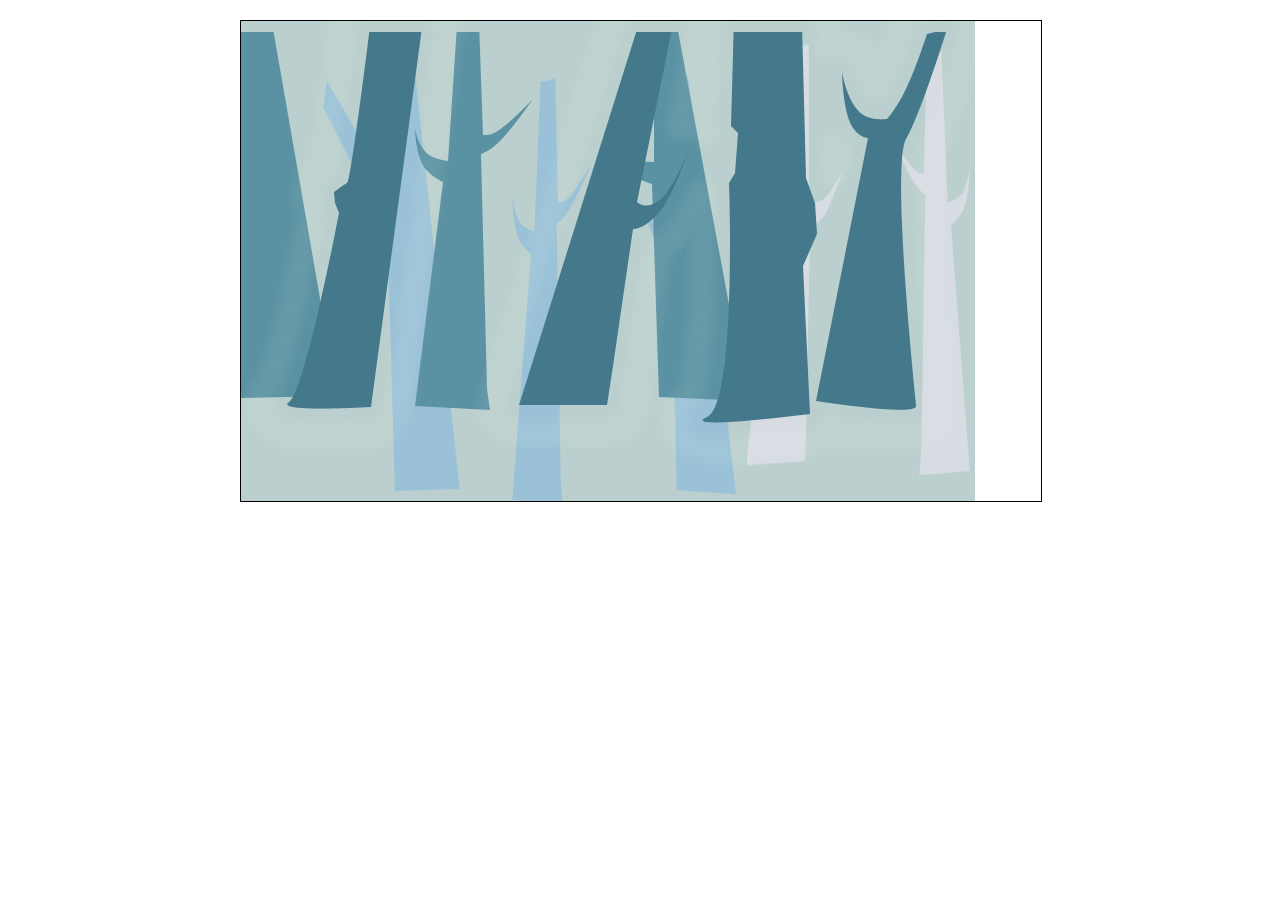
<file: Games/Endless Runner/index.html>
<!DOCTYPE html>
<html lang="en">
  <head>
    <meta charset="UTF-8" />
    <meta name="viewport" content="width=device-width, initial-scale=1.0" />
    <meta http-equiv="X-UA-Compatible" content="ie=edge" />
    <title>Endless Dragon</title>
    <style>
      .wrapper {
        width: 800px;
        margin: 20px auto;
      }
      canvas {
        border: solid 1px black;
      }
    </style>
  </head>
  <body>
    <div class="wrapper">
      <canvas id="canvas" width="800" height="480"></canvas>
    </div>
  </body>
  <script src="app.js"></script>
</html>
</file>
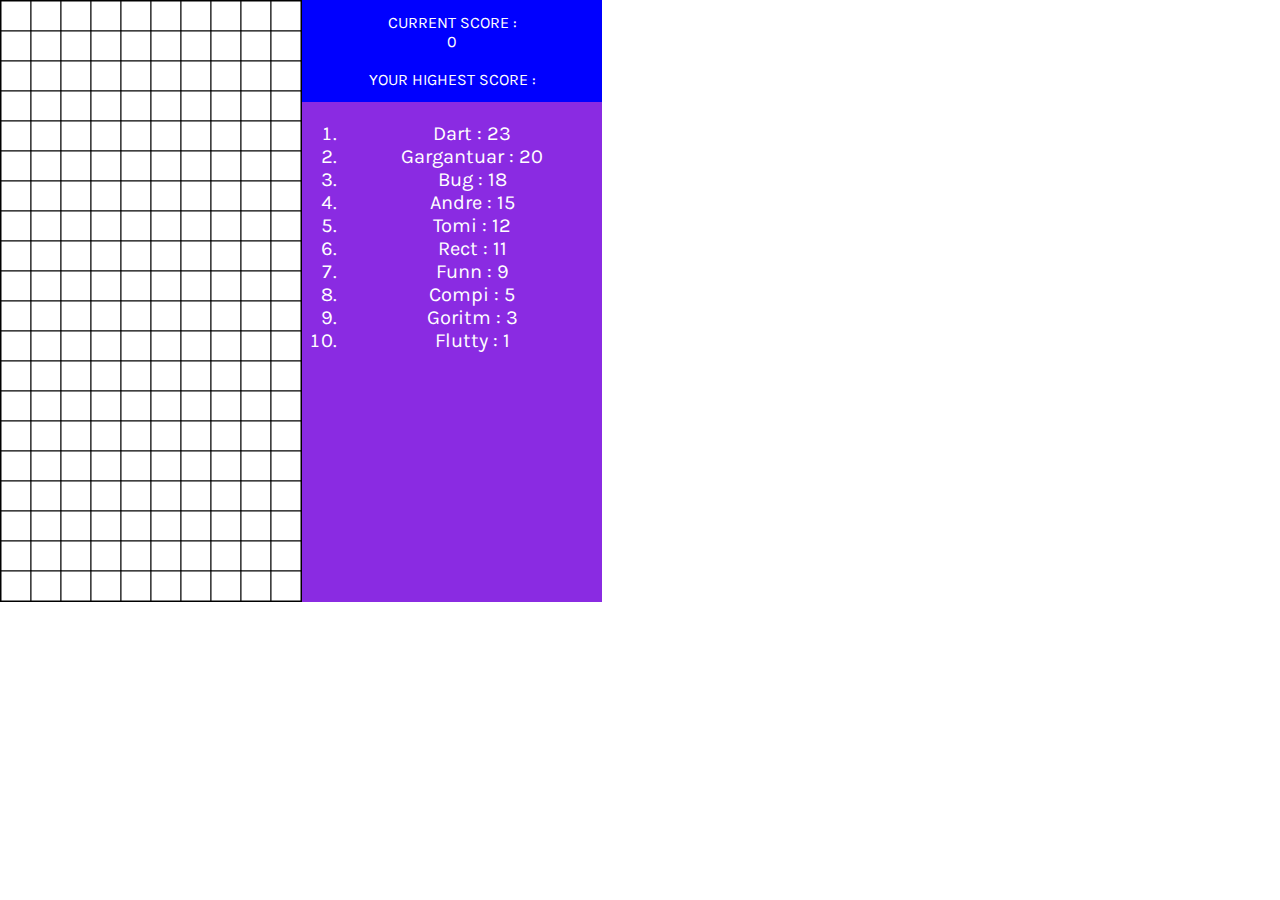
<file: Games/Tetris/index.html>
<!DOCTYPE html>
<html lang="en">
  <head>
    <meta charset="UTF-8" />
    <meta name="viewport" content="width=device-width, initial-scale=1.0" />
    <meta http-equiv="X-UA-Compatible" content="ie=edge" />
    <link rel="stylesheet" href="app.css" />
    <title>Tetris</title>
  </head>
  <body>
    <div class="wrapper">
      <canvas id="canvas" width="300" height="600"></canvas>
      <div class="leaderboard">
        <div class="score-container">
          <span
            >CURRENT SCORE :
            <div id="score">0</div></span
          >
          <br />
          <span
            >YOUR HIGHEST SCORE :
            <div id="high-score">0</div></span
          >
        </div>
        <div id="highScore"></div>
      </div>
    </div>
    <div class="menu">
      <button onclick="location.reload()">Play Again ?</button>
    </div>
  </body>
  <script src="tetrominoes.js"></script>
  <script src="app.js"></script>
</html>
</file>
<file: Games/Tetris/app.css>
@import url("https://fonts.googleapis.com/css?family=Karla:400,700|Roboto:100,300,400,500,700,900&display=swap");
body {
  /* background-color: #011826; */
  margin: 0;
  font-family: Karla;
  color: white;
}
.wrapper {
  width: 100%;
  text-align: center;
  display: flex;
}
canvas#canvas {
  border: 1px solid black;
}
.leaderboard {
  width: 300px;
  text-align: center;
  display: flex;
  flex-direction: column;
}
.score-container {
  background-color: blue;
  flex-grow: 1;
  display: flex;
  flex-direction: column;
  justify-content: center;
  align-items: center;
}
#highScore {
  background-color: blueviolet;
  flex-grow: 9;
}
.menu {
  width: 60%;
  display: flex;
  justify-content: center;
  padding: 20px;
  display: none;
  transition: all 0.3s;
}
.menu button {
  border: none;
  background-color: midnightblue;
  color: white;
  font-weight: bold;
  padding: 10px 20px;
  border-radius: 15px;
  cursor: pointer;
}
ol {
  font-size: 1.25rem;
}
</file>
